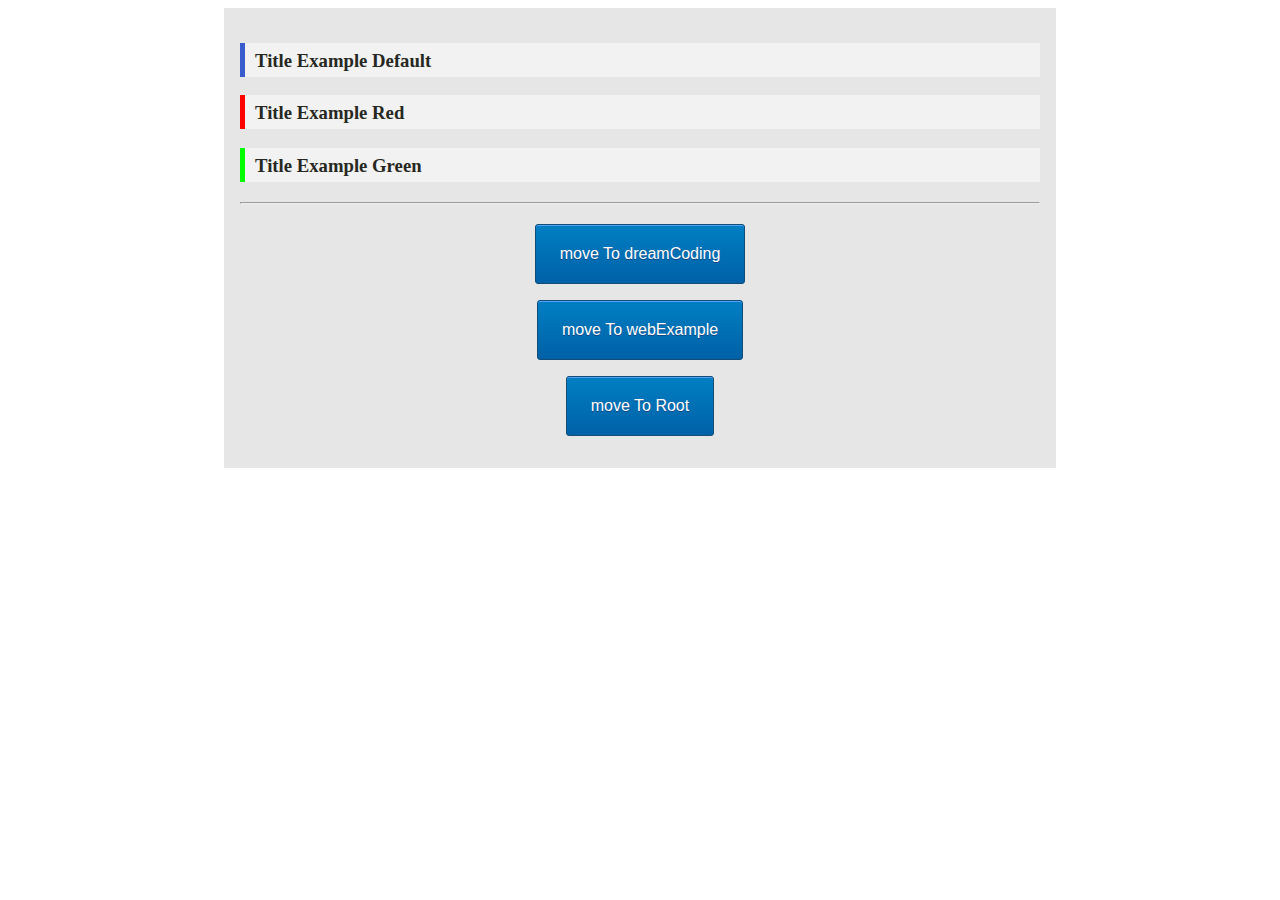
<file: index.html>
<!doctype html>
<html>
	<head>
		<meta charset="UTF-8">
		<meta name="viewport" content="width=device-width,initial-scale=1.0,minimum-scale=1.0,maximum-scale=1.0">		
		<title>Style Example</title>
		<link rel="stylesheet" type="text/css" href="./css/main.css" />
	</head>
	<body>
		<div id="mainWrap">
			<h3 class="leftBar">Title Example Default</h3>
			<h3 class="leftBar red">Title Example Red</h3>
			<h3 class="leftBar green">Title Example Green</h3>

			<hr>
			
			<p class="alc"><input id='webExampleMoveButton' class="btnA" type="button" value="move To dreamCoding"></p>
			<p class="alc"><input id='webExampleMoveButton' class="btnA" type="button" value="move To webExample"></p>
			<p class="alc"><input id='webExampleMoveButton' class="btnA" type="button" value="move To Root"></p>
		</div>
		<script src="./js/main.js"></script>
	</body>
</html>
</file>
<file: css/main.css>
body { border: 0; }
hr { margin: 20px auto; }

#mainWrap { max-width: 800px; margin: 0 auto; padding: 1rem; background-color: #e6e6e6; }
.leftBar {
	border-left: 5px solid #385ccb;
	padding: 7px 10px 5px;
	background-color: #F2F2F2;
	color: #272822;
	margin-bottom: 5px;
}
.leftBar.red { border-left-color: #F00; }
.leftBar.green { border-left-color: #0F0; }

.alc { text-align: center; }

.btnA {
	/*width: 100%;*/
	height: 60px;
	box-shadow:inset 0px 1px 0px 0px #54a3f7;
	background:linear-gradient(to bottom, #007dc1 5%, #0061a7 100%);
	background-color:#007dc1;
	border-radius:3px;
	border:1px solid #124d77;
	display:inline-block;
	cursor:pointer;
	color:#ffffff;
	font-family:Arial;
	font-size:16px;
	padding:6px 24px;
	text-decoration:none;
	text-shadow:0px 1px 0px #154682;
}
.btnA:hover {
	background:linear-gradient(to bottom, #0061a7 5%, #007dc1 100%);
	background-color:#0061a7;
}
.btnA:active {
	position:relative;
	top:1px;
}
</file>
